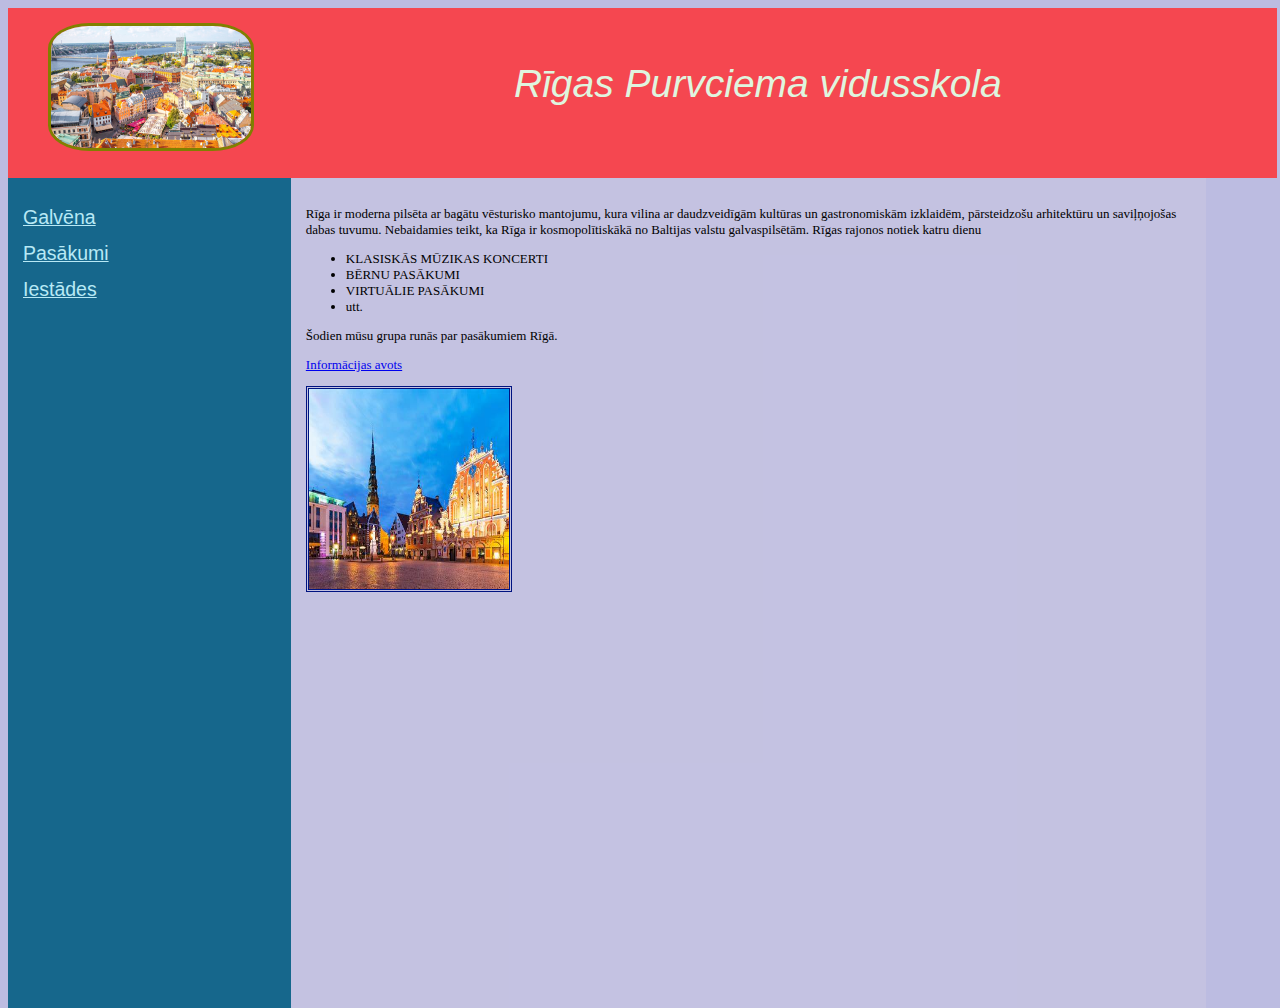
<file: index.html>
<!-- Mājas lapas dizains. Оформление сайта:background-color- цвет фона, font- шрифт... 
https://www.w3schools.com/html/default.asp-->
<!DOCTYPE html>
<html>
  <head>
    <meta charset="utf-8">
    <meta name="viewport" content="width=device-width">
    <title>repl.it</title>
    <link href="style.css" rel="stylesheet" type="text/css" />
  

  </head>
  <body>
    <div class="header">
     <img src="riga.jpg" width="200px">
     <p>Rīgas Purvciema vidusskola</p>
     
    </div>
    <div id="menu">

<p><a href="index.html">Galvēna</a></p>
<p><a href="pasakumi.html">Pasākumi</a></p> 
<p><a href="2.html">Iestādes</a></p>

    </div>
    <div id="content">
   <p>Rīga ir moderna pilsēta ar bagātu vēsturisko mantojumu, kura vilina ar daudzveidīgām kultūras un gastronomiskām izklaidēm, pārsteidzošu arhitektūru un saviļņojošas dabas tuvumu. Nebaidamies teikt, ka Rīga ir kosmopolītiskākā no Baltijas valstu galvaspilsētām. Rīgas rajonos notiek katru dienu 
   </p>
   <ul>
     <li>KLASISKĀS MŪZIKAS KONCERTI</li>
     <li>BĒRNU PASĀKUMI</li>
     <li>VIRTUĀLIE PASĀKUMI</li>
     <li>utt.</li>

   </ul>
   <p>Šodien mūsu grupa runās par pasākumiem Rīgā. </p>
   <p> <a href="https://www.kaskurkad.lv/viss/riga/jebkad" >Informācijas avots</a>  </p>
<img src="riga2.jpg" width="200px" height="200px">


<!-- JavaScript izmantošana -->


    
  </body>
</html>
</file>
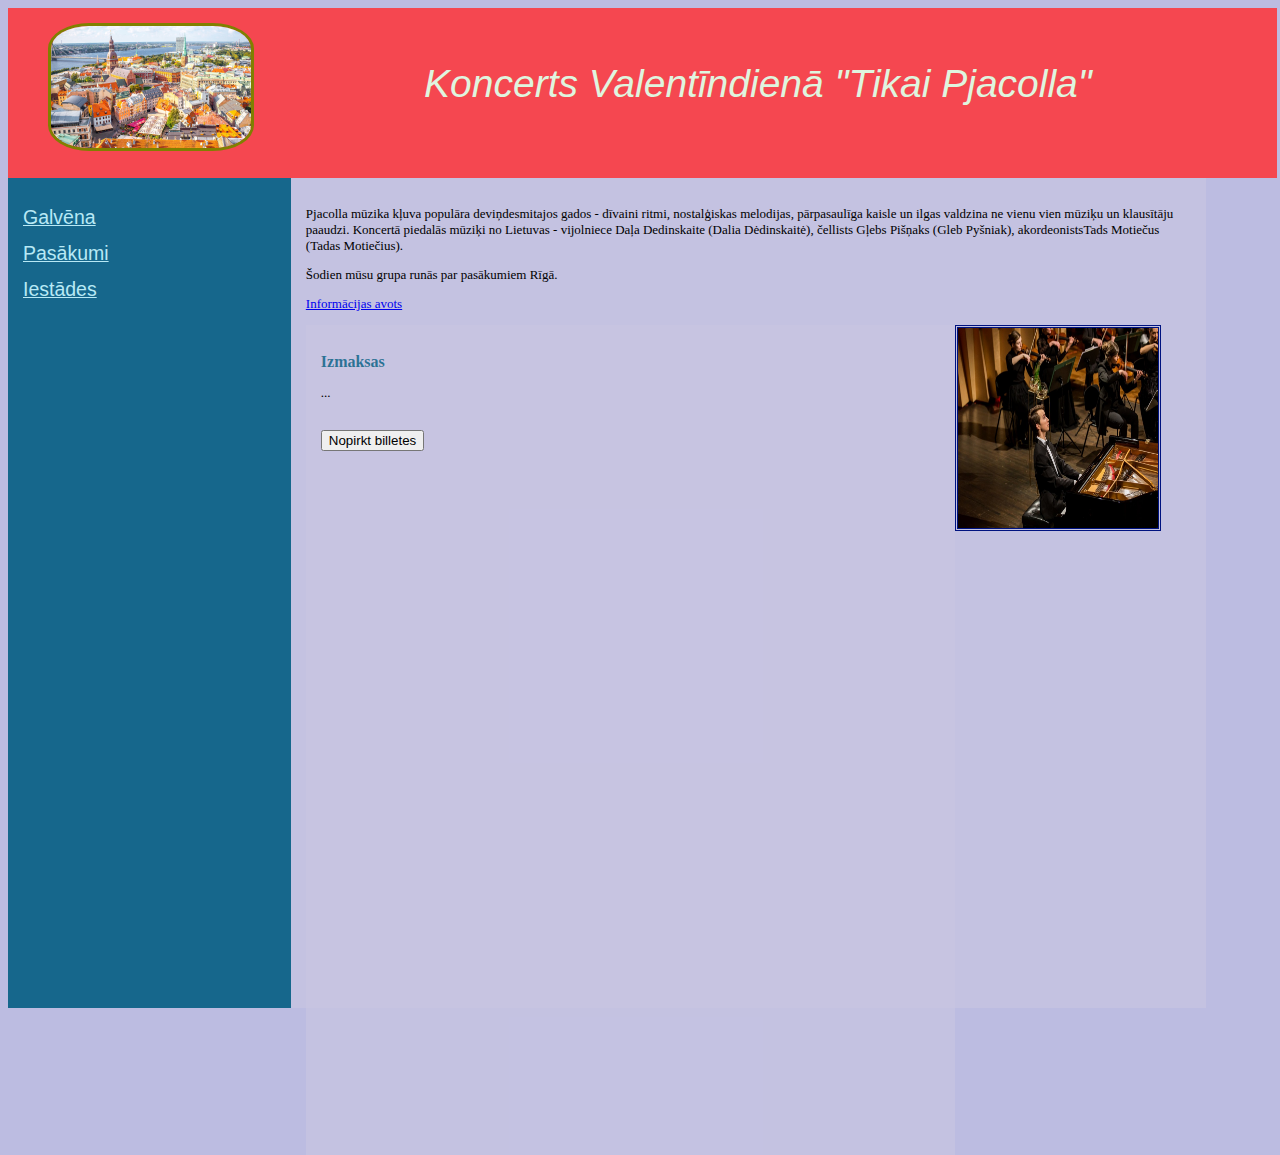
<file: 2.html>
<!DOCTYPE html>
<html>
  <head>
    <meta charset="utf-8">
    <meta name="viewport" content="width=device-width">
    <title>repl.it</title>
    <link href="style.css" rel="stylesheet" type="text/css" />
  

  </head>
  <body>
    <div class="header">
     <img src="riga.jpg" width="200px">
     <p>Koncerts Valentīndienā "Tikai Pjacolla"</p>
     
    </div>
    <div id="menu">

<p><a href="index.html">Galvēna</a></p>
<p><a href="pasakumi.html">Pasākumi</a></p>
<p><a href="2.html">Iestādes</a></p>

    </div>
    <div id="content">
   <p>Pjacolla mūzika kļuva populāra deviņdesmitajos gados - dīvaini ritmi, nostalģiskas melodijas, pārpasaulīga kaisle un ilgas valdzina ne vienu vien mūziķu un klausītāju paaudzi.

Koncertā piedalās  mūziķi no Lietuvas - vijolniece Daļa Dedinskaite (Dalia Dėdinskaitė), čellists Gļebs Pišņaks (Gleb Pyšniak), akordeonistsTads Motiečus (Tadas Motiečius).
   </p>
   

   <p>Šodien mūsu grupa runās par pasākumiem Rīgā. </p>
   <p> <a href="https://www.kaskurkad.lv/viss/riga/jebkad" >Informācijas avots</a>  </p>
<img src="koncerts-latvijas-klasiskas-muzikas-jaunas-zvaigznes.3.jpg" width="200px" height="200px">
      
<div id="content">
   <h2> Izmaksas</h2>
  <p id = "izvade1">... </p>
  <br>
      <button type="button" onclick="nopirkt()">Nopirkt billetes</button>
  <script>
  function nopirkt(){
 skaits = Number(prompt("Ievadiet billetes skaitu "));
   izmaksa = skaits * 25; 

    izvade1.innerHTML="izmaksas " +izmaksa;}
    
</script>


<!-- JavaScript izmantošana -->


    
  </body>
</html>
</file>
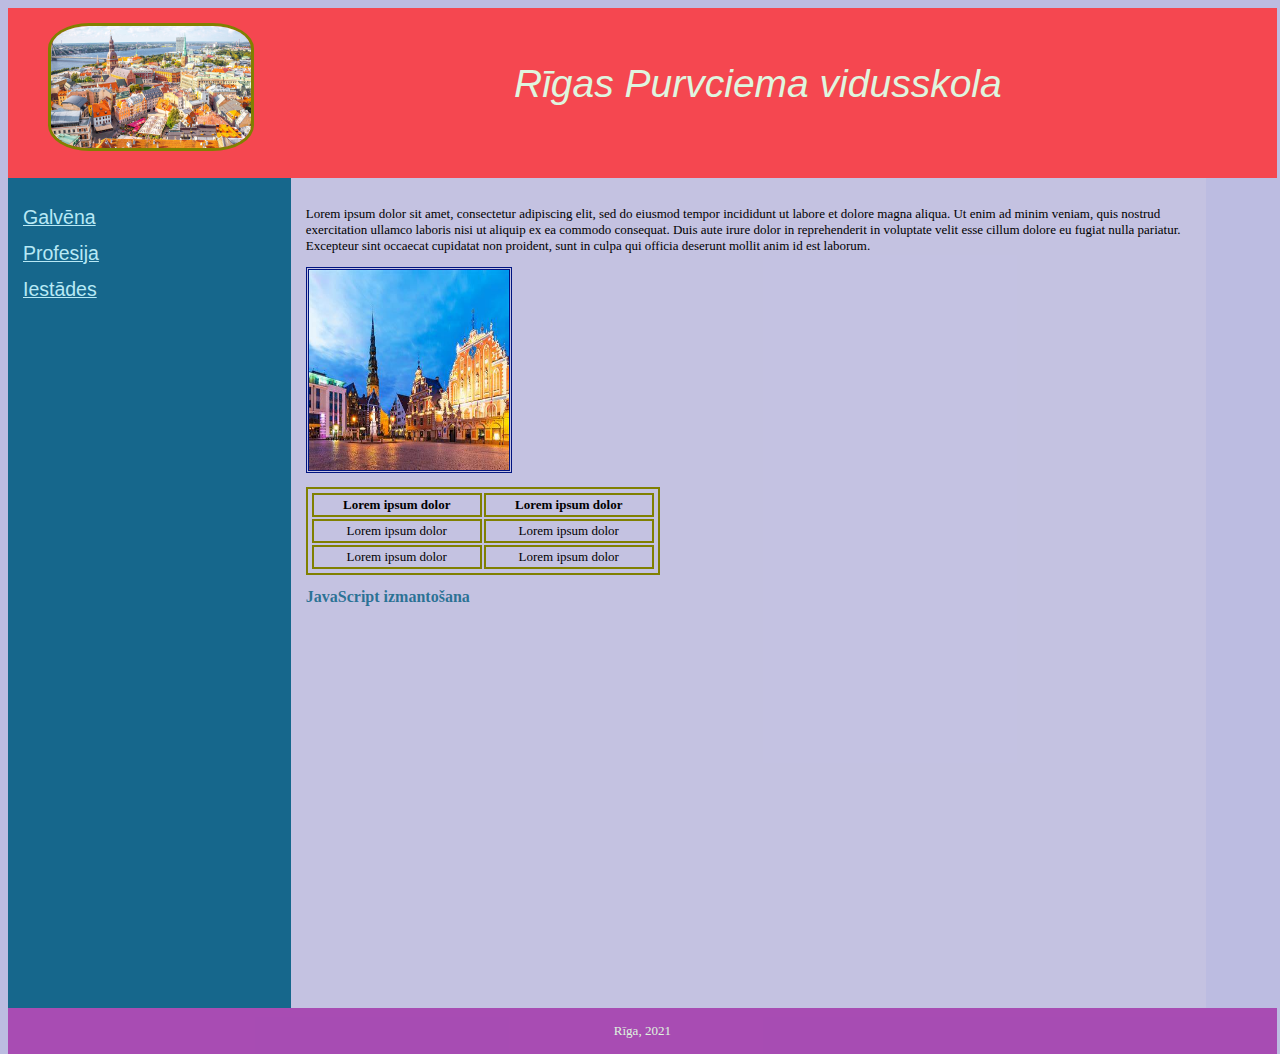
<file: pasakumi.html>
<!-- Mājas lapas dizains. Оформление сайта:background-color- цвет фона, font- шрифт... 
https://www.w3schools.com/html/default.asp-->
<!DOCTYPE html>
<html>
  <head>
    <meta charset="utf-8">
    <meta name="viewport" content="width=device-width">
    <title>repl.it</title>
    <link href="style.css" rel="stylesheet" type="text/css" />
  

  </head>
  <body>
    <div class="header">
     <img src="riga.jpg" width="200px">
     <p>Rīgas Purvciema vidusskola</p>
     
    </div>
    <div id="menu">

<p><a href="index.html">Galvēna</a></p>
<p><a href="profesija.html">Profesija</a></p>
<p><a href="2.html">Iestādes</a></p>

    </div>
    <div id="content">
   <p> Lorem ipsum dolor sit amet, consectetur adipiscing elit, sed do eiusmod tempor incididunt ut labore et dolore magna aliqua. Ut enim ad minim veniam, quis nostrud exercitation ullamco laboris nisi ut aliquip ex ea commodo consequat. Duis aute irure dolor in reprehenderit in voluptate velit esse cillum dolore eu fugiat nulla pariatur. Excepteur sint occaecat cupidatat non proident, 
sunt in culpa qui officia deserunt mollit anim id est laborum.</p>
<img src="riga2.jpg" width="200px" height="200px">

<table>
  <tr>
    <th> Lorem ipsum dolor </th>
    <th>Lorem ipsum dolor  </th>

  </tr>
  <tr>
    <td> Lorem ipsum dolor </td>
    <td> Lorem ipsum dolor </td>
  </tr>
  <tr>
    <td> Lorem ipsum dolor </td>
    <td> Lorem ipsum dolor </td>
  </tr>
</table>
<!-- JavaScript izmantošana -->
<h2>JavaScript izmantošana</h2>



    </div>
    <div class="footer"> Rīga, 2021 </div>

    
  </body>
</html>
</file>
<file: style.css>
/*  Mājas lapas dizains. Оформление сайта:background-color- цвет фона, font- шрифт... 
https://www.w3schools.com/css/default.asp*/
body {
    background-color:#bcbce1;
    font-family: "Times New Roman";
    font-size: 13px;
   }
h1 {
    color:#A52A2A;
    font-size:18px;
   }
h2 {
    font-size: 16px;
     color: #005c80c9;
   }
p {
  color: black;
  text-align: left;
}
/*  Mājas lapas dizains. Оформление изображений, округление изображений 
https://www.w3schools.com/css/css3_images.asp */
img{
  border-style: double;
  border-color: #001380;
}
/* Dizains. Оформление изображений, рамки 
https://www.w3schools.com/cssref/sel_class.asp */
/* Dizains. Цвета рамок 
https://www.w3schools.com/css/css_border.asp */
/*  Mājas lapas dizains. Оформление изображений, округление изображений 
https://www.w3schools.com/css/css3_images.asp */
/*  Klases "dotted" un "dashed" noformējums. Оформление классов "dotted" и "dashed"   */
.dotted {
  border-style: dotted;
  border-color: orange;
  border-radius: 50%;
  }
  
.dashed {
  border-style: dashed;
  border-color: green;
  border-radius: 12px;
  }

  /*  Mājas lapas dizains. Оформление изображений, рамки 
https://www.w3schools.com/csSref/sel_id.asp */
/*  ID selektoru "solid" un "ridge" noformējums. Оформление ID селекторов "solid" и "ridge"  */
#solid {
  border: 6px;
  border-style: solid;
  border-color: rgb(9, 153, 236); 
  color:brown;
  }
#ridge {
  border: 6px;
  border-style: ridge;
  border-color: rgb(238, 11, 87); 
  }



div {
   /*float: left;*/
 padding: 15px; 
  float: left;
}

 #menu{
width: 20%;
height:800px;
background-color:#005c80e1;
color:rgb(205, 226, 205);
font-family: Georgia, Arial, Helvetica, sans-serif;


}
 #menu a{
color:rgb(184, 233, 245);
font-size:150%;
 }
#content {
background-color:#c9c5e29c;
width:70%;
height:800px;

}
table, th, td {
  width: 40%;
  border: 2px solid #808000;
  padding: 2px;
  margin-top:10px;
  text-align: center;
}

.footer{
float: center;
background-color:	rgba(161, 42, 165, 0.767);
color:rgb(223, 245, 223);
width:98%;
text-align: center;
}
.header{
float: center;
background:	#f54750;
width:98%;
height:140px;
}
.header p{
color:rgb(223, 245, 223);
text-align: center;
font-style: italic;
font-size:300%;
font-family: Georgia, Arial, Helvetica, sans-serif;
}
/* Attēla noapaļošana
https://www.w3schools.com/css/css3_images.asp */ 
.header img {
border-radius: 20%;
border-style: solid;
border-color: #808000;
float: left;
margin-left: 25px;

}
</file>
